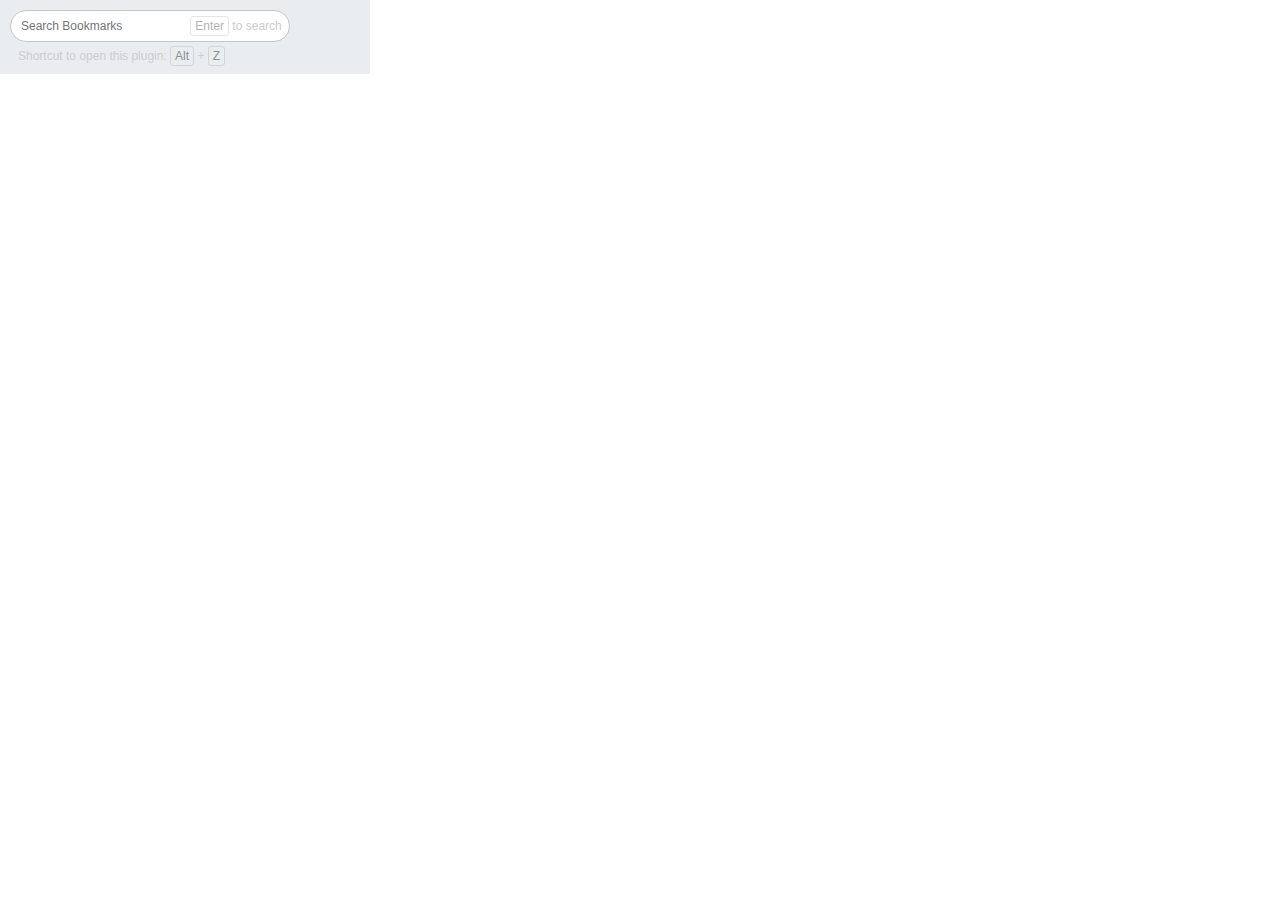
<file: bookmark-chrome-plugin/hello.html>
<!--
 Copyright 2023 Google LLC

Licensed under the Apache License, Version 2.0 (the "License");
you may not use this file except in compliance with the License.
You may obtain a copy of the License at

     https://www.apache.org/licenses/LICENSE-2.0

Unless required by applicable law or agreed to in writing, software
distributed under the License is distributed on an "AS IS" BASIS,
WITHOUT WARRANTIES OR CONDITIONS OF ANY KIND, either express or implied.
See the License for the specific language governing permissions and
limitations under the License.
  -->

  <!doctype html>
  <html>
    <head>
      <title>Bookmark Viewer</title>
      <script src="zepto.min.js"></script>
      <script src="sortable.js"></script>
      <script src="popup.js" type="module"></script>
      <style>@import "popup.css";</style>
    </head>
    <body>
      <div id="container">          
        <div class="mark-modal hidden"></div>
        <div style="background-color: #E9EDF0;position: fixed;top: 0;left: 0;">
          <div style="width: 350px;padding: 10px;overflow: hidden;padding-bottom: 4px;">
            <div style="width: 278px;border: 1px solid #c5c5c5;border-radius: 20px;background-color: #fff;font-size: 12px;overflow: hidden;">
              <input type="text" id="searchInput" placeholder="Search Bookmarks" style="height: 28px;font-size: 12px;border: 0;border-radius: 20px;background: none;width: 164px;padding-left: 10px;">
              <span class="search-help" style="font-size: 12px;color: #ccc;"><span style="border: 1px solid #ccc;padding:2px 4px;border-radius: 3px;color: #666;opacity: 0.5;">Enter</span> to search</span>
            </div>
            <div style="color: #ccc;font-size: 12px;margin: 8px;">
              <span>Shortcut to open this plugin: </span>
              <span style="border: 1px solid #ccc;padding:2px 4px;border-radius: 3px;color: #666;opacity: 0.7;">Alt</span>
              <span>+</span>
              <span style="border: 1px solid #ccc;padding:2px 4px;border-radius: 3px;color: #666;opacity: 0.7;">Z</span>
            </div>
          </div>
        </div>
        
        <ul id="bookmarkList" style="margin-top: 70px;"></ul>
        <!-- <ul id="bookmarkList1">
          <li>12312ew</li>
          <li>123fd1231</li>
          <li>rt765675</li>
          <li>21231rt</li>
          <li>ghfghf</li>
        </ul> -->
        <div class="fixed-window hidden">
          <div class="w-title" style="background-color: #E9EDF0;padding: 10px;overflow: hidden;font-size: 12px;">
            <svg class="icon" 
              style="width: 16px;height: 16px;vertical-align: middle;fill: currentColor;overflow: hidden;" 
              viewBox="0 0 1024 1024" version="1.1" 
              xmlns="http://www.w3.org/2000/svg" p-id="3457">
              <path d="M512 63.7C265.5 63.7 63.7 265.5 63.7 512S265.5 960.3 512 960.3 960.3 758.5 960.3 512 758.5 63.7 512 63.7m0 768.5c-35.3-0.1-64-28.7-64-64 0-35.2 28.8-64 64-64s64 28.8 64 64-28.8 64-64 64m83.3-483.5s0 3.2 0 0c0 3.2-54.5 256.1-54.5 256.1s3.2-19.2 0 0-12.8 28.8-28.8 28.8-25.6-12.8-28.8-32c-6.4-19.2-54.5-246.5-54.5-246.5 0-6.4-3.2-12.8-3.2-16 0-48 38.4-86.5 86.5-86.5s86.5 38.4 86.5 86.5c0 0-3.2 6.4-3.2 9.6" 
                fill="#666666" p-id="3458">
              </path>
          </svg>
            Add / Edit Folder
          </div>
          <div class="w-content">
            <input class="w-input" type="text" autocomplete="off" style="width: calc(100% - 10px);height: 26px;border-radius: 30px;border: 1px solid #ccc;padding-left: 10px;font-size: 12px;" id="folderName" placeholder="Folder Name">
          </div>
          <div class="w-footer" style="text-align: right;">
            <span class="w-cancel" style="border: 1px solid #ccc;padding: 4px 8px;text-align: center;border-radius: 6px;cursor: pointer;">Cancel</span>
            <span class="w-confirm" style="border: 1px solid #ccc;padding: 4px 8px;text-align: center;border-radius: 6px;background-color: #E9EDF0;cursor: pointer;">Confirm</span>
          </div>
        </div>
      </div>

      <div class="fixed-window-edit-url hidden">
        <div class="w-title" style="background-color: #E9EDF0;padding: 10px;overflow: hidden;font-size: 12px;">
          <svg class="icon" 
            style="width: 16px;height: 16px;vertical-align: middle;fill: currentColor;overflow: hidden;" 
            viewBox="0 0 1024 1024" version="1.1" 
            xmlns="http://www.w3.org/2000/svg" p-id="3457">
            <path d="M512 63.7C265.5 63.7 63.7 265.5 63.7 512S265.5 960.3 512 960.3 960.3 758.5 960.3 512 758.5 63.7 512 63.7m0 768.5c-35.3-0.1-64-28.7-64-64 0-35.2 28.8-64 64-64s64 28.8 64 64-28.8 64-64 64m83.3-483.5s0 3.2 0 0c0 3.2-54.5 256.1-54.5 256.1s3.2-19.2 0 0-12.8 28.8-28.8 28.8-25.6-12.8-28.8-32c-6.4-19.2-54.5-246.5-54.5-246.5 0-6.4-3.2-12.8-3.2-16 0-48 38.4-86.5 86.5-86.5s86.5 38.4 86.5 86.5c0 0-3.2 6.4-3.2 9.6" 
              fill="#666666" p-id="3458">
            </path>
        </svg>
          Edit Bookmark (title and url)
        </div>
        <div class="w-content" style="height: 150px;">
          <textarea class="w-input-title" placeholder="Title" autocomplete="off" type="text" autocomplete="off" style="padding-top: 6px;resize: none;width: calc(100% - 10px);height: 46px;border-radius: 10px;border: 1px solid #ccc;padding-left: 10px;font-size: 12px;"></textarea>
          <textarea class="w-textarea" style="padding-top: 6px;width: calc(100% - 10px);height: 80px;border-radius: 10px;border: 1px solid #ccc;padding-left: 10px;font-size: 12px;resize: none;margin-top: 10px;" placeholder="Url"></textarea>
        </div>
        <div class="w-footer" style="text-align: right;">
          <span class="w-cancel" style="border: 1px solid #ccc;padding: 4px 8px;text-align: center;border-radius: 6px;cursor: pointer;">Cancel</span>
          <span class="w-confirm-url" style="border: 1px solid #ccc;padding: 4px 8px;text-align: center;border-radius: 6px;background-color: #E9EDF0;cursor: pointer;">Confirm</span>
        </div>
      </div>
    </div>

      <div class="fixed-window-confirm hidden">
        <div class="w-title" style="background-color: #E9EDF0;padding: 10px;overflow: hidden;font-size: 12px;">
          <svg class="icon" 
              style="width: 16px;height: 16px;vertical-align: middle;fill: currentColor;overflow: hidden;" 
              viewBox="0 0 1024 1024" version="1.1" 
              xmlns="http://www.w3.org/2000/svg" p-id="3457">
              <path d="M512 63.7C265.5 63.7 63.7 265.5 63.7 512S265.5 960.3 512 960.3 960.3 758.5 960.3 512 758.5 63.7 512 63.7m0 768.5c-35.3-0.1-64-28.7-64-64 0-35.2 28.8-64 64-64s64 28.8 64 64-28.8 64-64 64m83.3-483.5s0 3.2 0 0c0 3.2-54.5 256.1-54.5 256.1s3.2-19.2 0 0-12.8 28.8-28.8 28.8-25.6-12.8-28.8-32c-6.4-19.2-54.5-246.5-54.5-246.5 0-6.4-3.2-12.8-3.2-16 0-48 38.4-86.5 86.5-86.5s86.5 38.4 86.5 86.5c0 0-3.2 6.4-3.2 9.6" 
                fill="#666666" p-id="3458">
              </path>
          </svg>
          Delete ToolTips
        </div>
        <div class="w-content" style="overflow: hidden;">
          <span style="font-size: 12;color: #333;line-height: 18px;">
            <span class="tip-content" style="width: 100%;text-align: left;"></span>
          </span>
        </div>
        <div class="w-footer" style="text-align: right;">
          <span class="w-cancel" style="border: 1px solid #ccc;padding: 4px 8px;text-align: center;border-radius: 6px;cursor: pointer;">Cancel</span>
          <span class="w-confirm-del" style="border: 1px solid #ccc;padding: 4px 8px;text-align: center;border-radius: 6px;background-color: #E9EDF0;cursor: pointer;">Confirm</span>
        </div>
      </div>

      <div class="fixed-window-success hidden">
        <div class="w-content" style="overflow: hidden;">
          <span style="font-size: 12px;color: #333;line-height: 20px;display: flex;">
            <span style="width: 100%;text-align: center;">
              <svg class="icon" style="width: 16px;height: 16px;vertical-align: middle;fill: currentColor;overflow: hidden;" viewBox="0 0 1024 1024" version="1.1" xmlns="http://www.w3.org/2000/svg" p-id="4489">
                <path d="M512 32C246.4 32 32 249.6 32 512s217.6 480 480 480 480-217.6 480-480S774.4 32 512 32z m268.8 380.8L496 697.6c-25.6 25.6-60.8 25.6-83.2 0L243.2 528c-25.6-25.6-25.6-60.8 0-83.2s60.8-25.6 83.2 0l128 128 240-240c25.6-25.6 60.8-25.6 83.2 0 25.6 19.2 25.6 54.4 3.2 80z" fill="#00A82D" p-id="4490"></path>
              </svg>
              <span>Success</span>
            </span>
          </span>
        </div>
      </div>
      <div class="fixed-window-error hidden">
        <div class="w-content" style="overflow: hidden;">
          <span style="font-size: 12px;color: #333;line-height: 20px;">
            <span style="width: 100%;">
              <svg class="icon" style="width: 16px;height: 16px;vertical-align: middle;fill: currentColor;overflow: hidden;" viewBox="0 0 1024 1024" version="1.1" xmlns="http://www.w3.org/2000/svg" p-id="5540">
                <path d="M512 64c126.677333 3.328 232.192 47.146667 316.501333 131.498667C912.853333 279.808 956.672 385.28 960 512c-3.328 126.677333-47.146667 232.192-131.498667 316.501333C744.192 912.853333 638.72 956.672 512 960c-126.677333-3.328-232.192-47.146667-316.501333-131.498667C111.146667 744.192 67.328 638.72 64 512c3.328-126.677333 47.146667-232.192 131.498667-316.501333C279.808 111.146667 385.28 67.328 512 64z m0 394.026667L407.978667 354.005333a37.802667 37.802667 0 0 0-27.477334-11.989333 37.034667 37.034667 0 0 0-27.008 11.52c-7.68 7.637333-11.52 16.64-11.477333 26.965333 0 10.368 4.010667 19.541333 11.989333 27.52L458.026667 512l-104.021334 104.021333a37.802667 37.802667 0 0 0-11.989333 27.477334c0 10.325333 3.84 19.328 11.52 27.008 7.637333 7.68 16.64 11.52 26.965333 11.477333a37.930667 37.930667 0 0 0 27.52-11.989333L512 565.973333l104.021333 104.021334c10.666667 9.984 22.954667 13.184 36.992 9.514666a34.773333 34.773333 0 0 0 26.453334-26.496 37.205333 37.205333 0 0 0-9.472-36.992L565.973333 512l104.021334-104.021333a37.802667 37.802667 0 0 0 11.989333-27.477334 37.034667 37.034667 0 0 0-11.52-27.008 36.778667 36.778667 0 0 0-26.965333-11.477333 37.930667 37.930667 0 0 0-27.52 11.989333L512 458.026667z" fill="#E40D0D" fill-opacity=".96" p-id="5541"></path></svg>
              <span class="w-error"></span>
            </span>
          </span>
        </div>
        <div class="w-footer" style="text-align: right;">
          <span class="w-cancel" style="border: 1px solid #ccc;padding: 4px 8px;text-align: center;border-radius: 6px;background-color: #E9EDF0;cursor: pointer;">Confirm</span>
        </div>
      </div>
    </div>
      
      <!-- <button id="addButton">Add Bookmark</button>
      <button id="removeButton">Remove Added Bookmarks</button> -->
      
    </body>
  </html>
</file>
